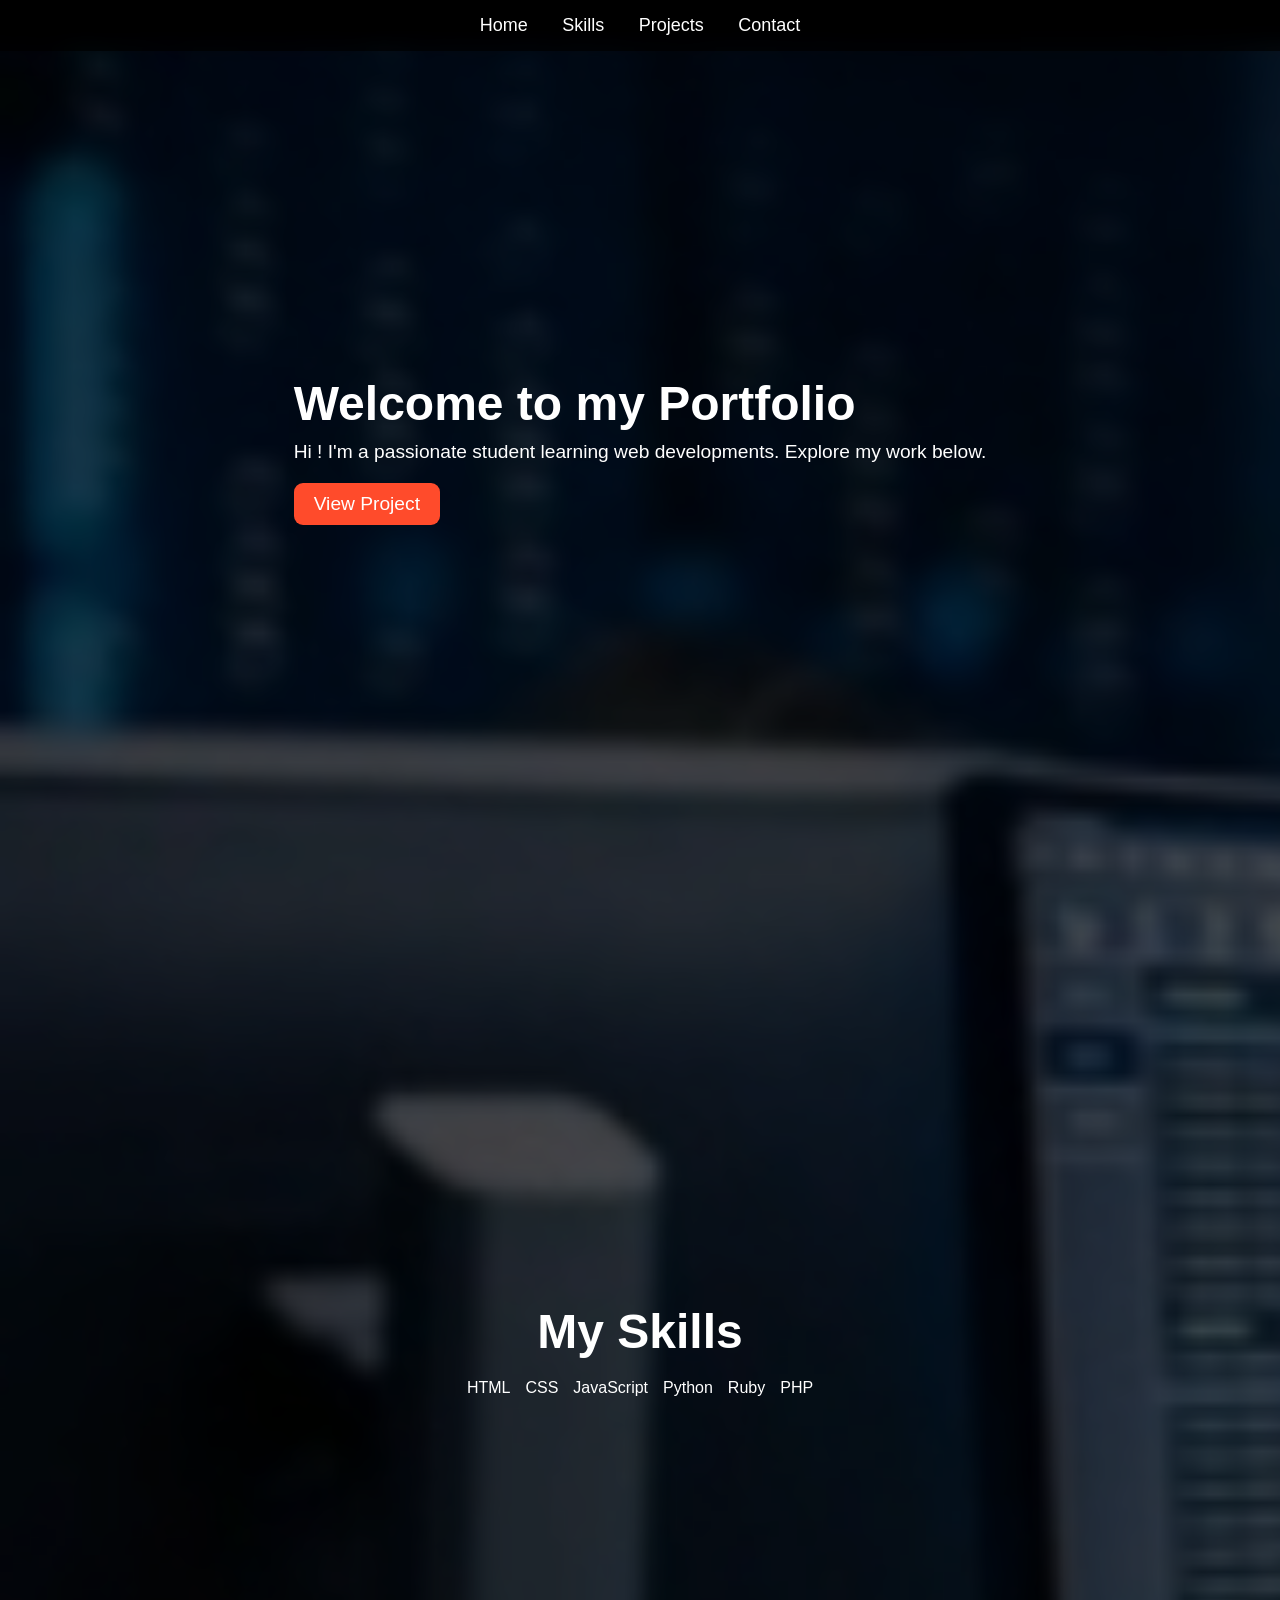
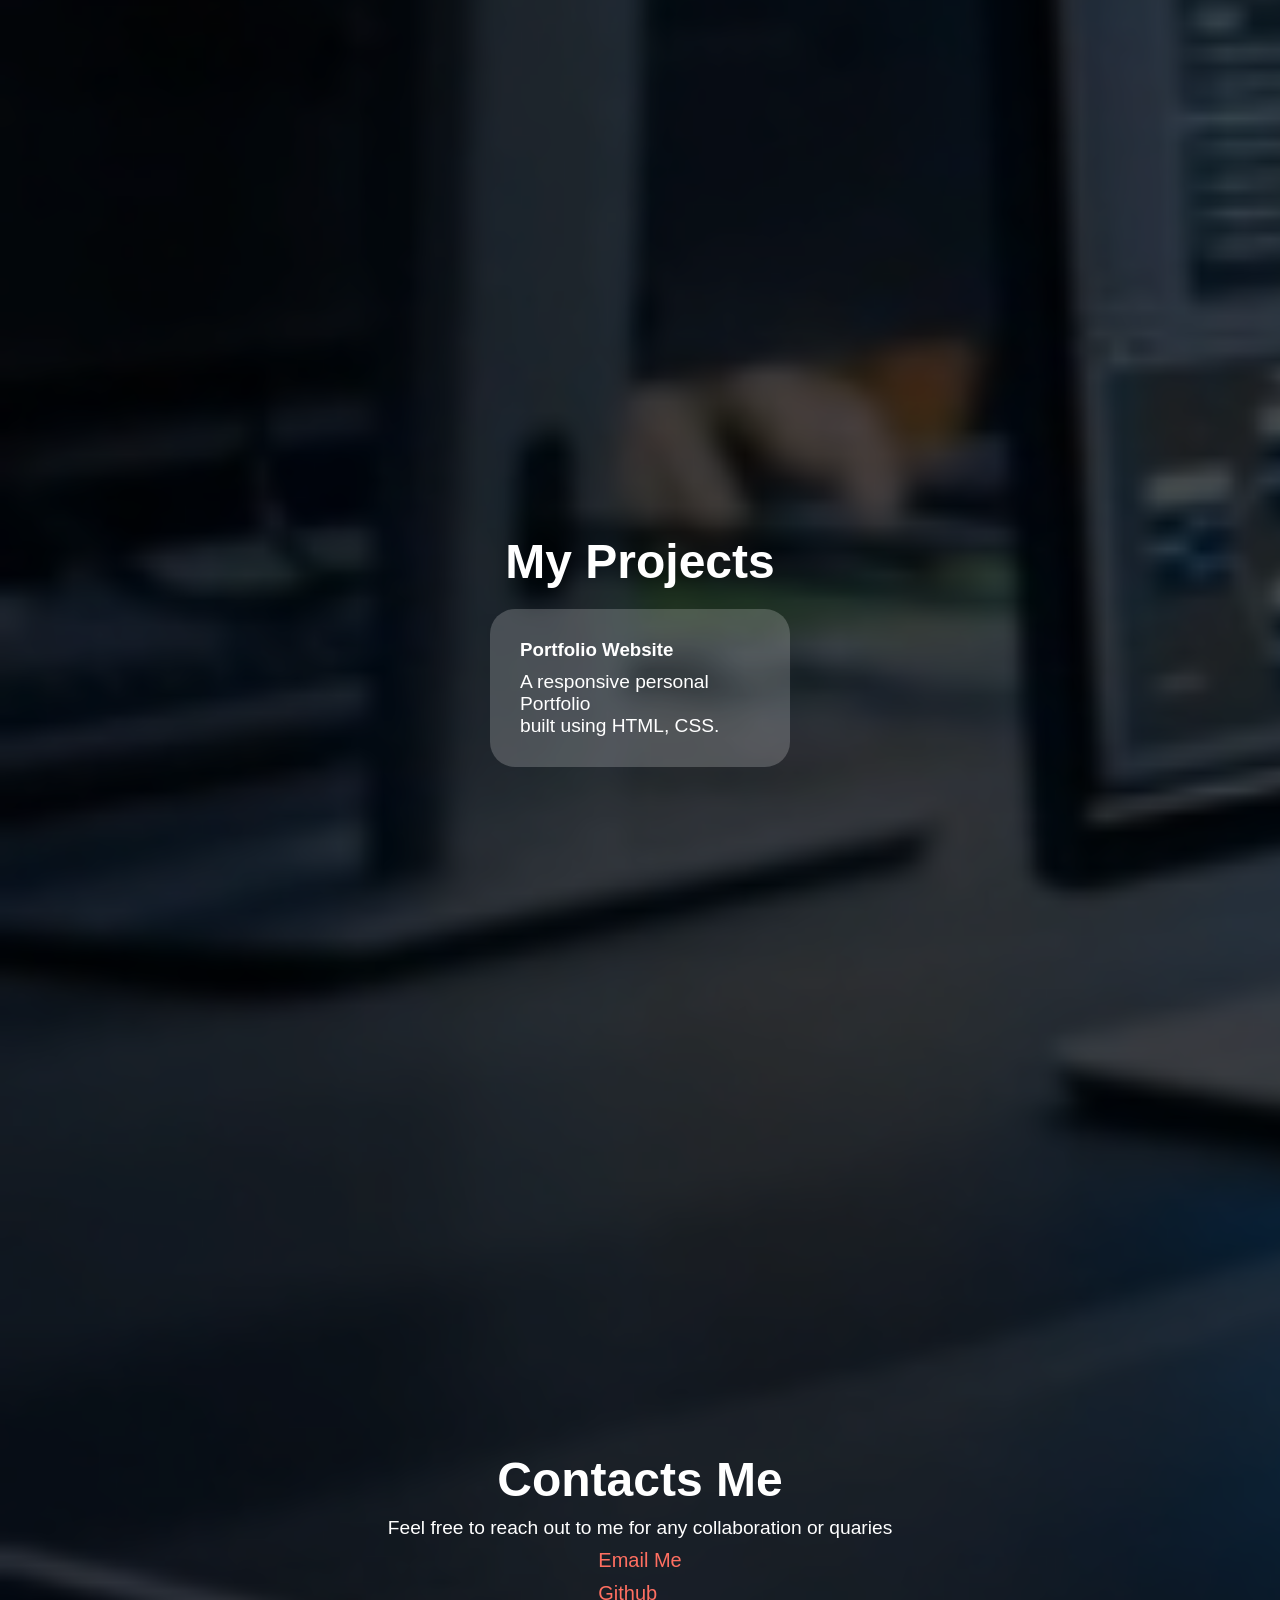
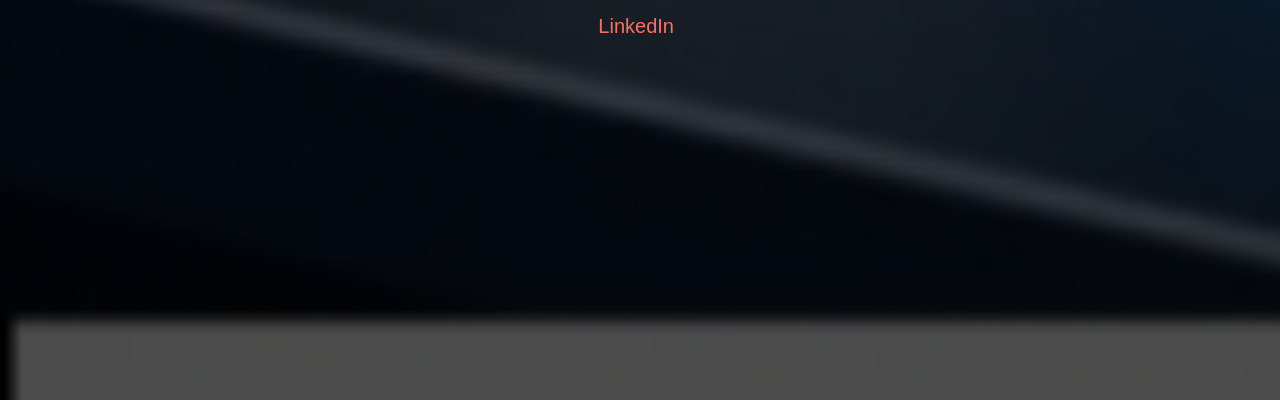
<file: index.html>
<!DOCTYPE html>
<html lang="en">
<head>
    <meta charset="UTF-8">
    <meta http-equiv="X-UA-Compatible" content="IE=edge">
    <meta name="viewport" content="width=, initial-scale=1.0">
    <title>Students Portfolio</title>
    <link rel="stylesheet" href="css.css">
</head>
<body>
    <!-- Navigation -->
    <nav>
        <a href="#home">Home</a>
        <a href="#skills">Skills</a>
        <a href="#projects">Projects</a>
        <a href="#contact">Contact</a>
    </nav>
    <!-- Home Section -->
    <section id="home">
       <div>
            <h1>Welcome to my Portfolio</h1>
        <p>Hi ! I'm a passionate student learning web developments. Explore my work below. <br>
            <a href="project.html" class="btn">View Project</a> 
        </p>
       </div>
    </section>
    <!-- Skills Sections -->
    <section id="skills">
        <h1>My Skills</h1>
        <div class="skills-list">
            <div class="skill">HTML</div>
            <div class="skill">CSS</div>
            <div class="skill">JavaScript</div>
            <div class="skill">Python</div>
            <div class="skill">Ruby</div>
            <div class="skill">PHP</div>
        </div>
    </section>

    <!-- Projects section -->
    <section id="projects">
        <h1>My Projects</h1>
        <div class="projects">
            <div class="project">
                <h3>Portfolio Website</h3>
                <p>A responsive personal Portfolio  <br>
                    built using HTML, CSS. </p>
                
            </div>
        </div>
    </section>

    <!-- contact section -->
    <section id="contact">
        <h1>Contacts Me</h1>
        <p>Feel free to reach out to me for any collaboration or quaries</p>
        <div class="contact">
            <a href="mailto:your.intisaarusman1808@gmail.com">Email Me</a>
            <a href="https://github.com/yourgithub" target="_blank">Github</a>
            <a href="https://linkedin.com/in/yourprofile" target="_blank">LinkedIn</a>
        </div>
    </section>
</body>
</html>
</file>
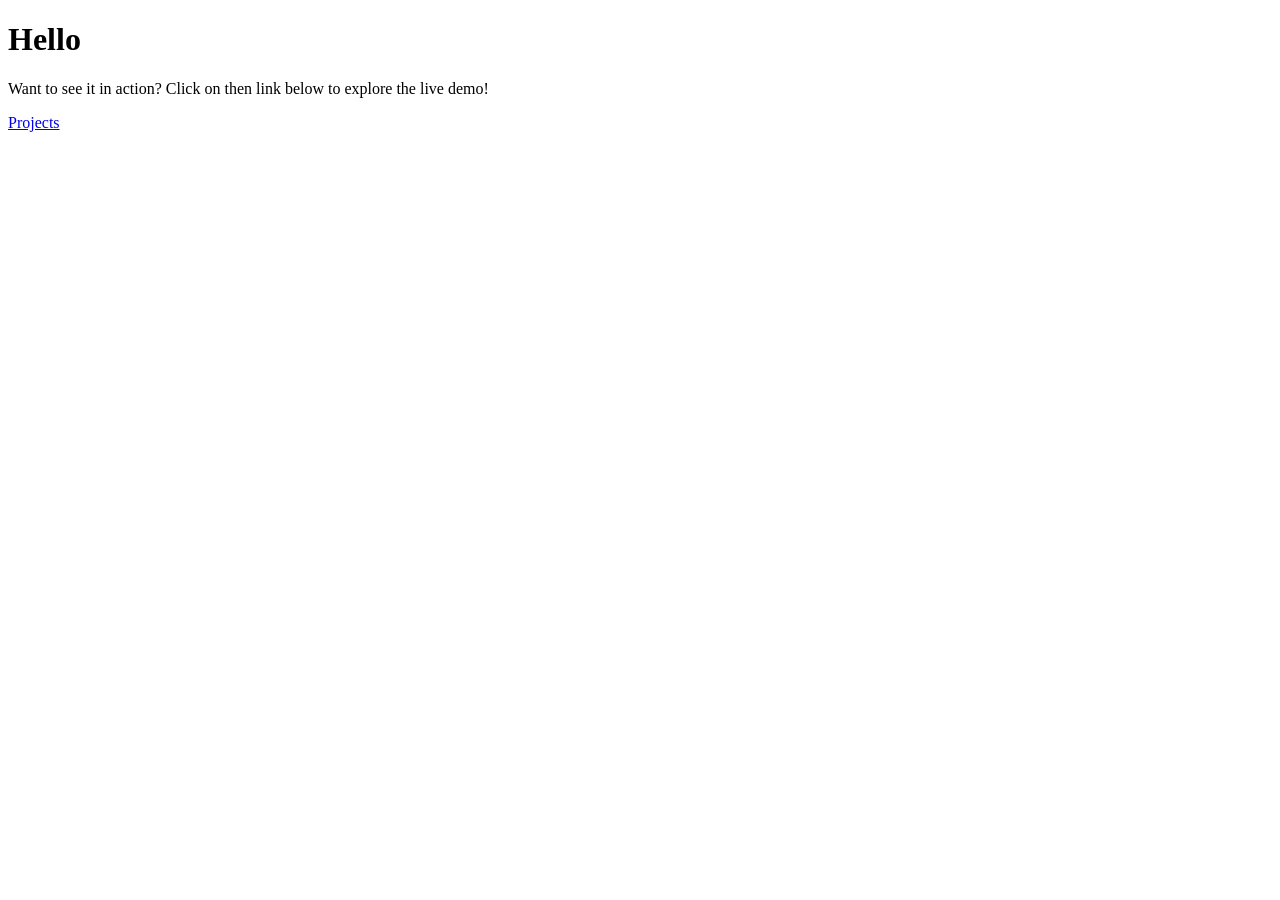
<file: project.html>
<!DOCTYPE html>
<html lang="en">
<head>
    <meta charset="UTF-8">
    <meta name="viewport" content="width=device-width, initial-scale=1.0">
    <title>Document</title>
</head>
<body>
    <h1>Hello</h1>
    <p>Want to see it in action? Click on then link below to explore the live demo!</p>
    <a href="#">Projects</a>
</body>
</html>
</file>
<file: css.css>
*{
    margin: 0;
    padding: 0;
    box-sizing: border-box;
    scroll-behavior: smooth;
}
body{
    font-family: sans-serif;
    color: white;
    overflow: hidden;
    background: url(Tech.png) repeat;
    background-size: cover;
    animation: moveBackground 30s linear infinite;
    overflow-y: auto; /*enable scrolling*/
}
/* Background animation */
@keyframes moveBackground{
    from{
        background-position: 0 0;
    }
    to{
        background-position: 200% 200%;
    }
}
/* Navigation Bar */
nav{
    position: fixed;
    top: 0;
    width: 100%;
    background: rgba(0, 0, 0, 0.7);
    padding: 15px 0;
    text-align: center;
    z-index: 1000;
}
nav a{
    color: white;
    text-decoration: none;
    margin: 0 15px;
    font-size: 18px;
    height: 60px;
    transition: color 0.3s;
}
nav a:hover{
    color: #ff6f61;
}
section{
    min-height: 100vh;
    display: flex;
    flex-direction: column;
    justify-content: center;
    align-items: center;
    padding: 50px 20px;
    background: rgba(0, 0, 0, 0.7);
    /* margin-top: 60px; */
    position: relative; /*ensures its above the background*/
    z-index: 2;  /*Ensures text is visible */
}
h1{
    font-size: 3rem;
    animation: fadeIn 2s ease-in-out;
}
p{
    font-size: 1.2rem;
    margin-top: 10px;
    /* min-width: 600px; */
    animation: fadeInText 2.5s ease-in-out;
}
.btn{
    display: inline-block;
    margin-top: 20px;
    padding: 10px 20px;
    font-size: 1.2rem;
    color: white;
    background: #ff4b2b;
    border: none;
    border-radius: 9px;
    cursor: pointer;
    /* transition: background 0.3s; */
    text-decoration: none;
    align-items: center;
}
.btn:hover{
    background: #ff6f61;
}

/* Skills Section */
#skills{
    text-align: center;
    padding: 60px 20px;
}
.skills-list{
    display: flex;
    flex-wrap: wrap;
    justify-content: center;
    margin-top: 20px;
    gap: 15px;
    /* margin: auto; */
    max-width: 800px;   
}
.skills{
    background: rgba(255, 255, 255, 0.2);
    padding: 10px 20px;
    margin: 10px;
    border-radius: 8px;
    text-transform: uppercase;
    font-size: 18px;
    color: white;
    cursor: pointer;

}
/* Project  */
.projects{
    display: flex;
    flex-wrap: wrap;
    justify-content: center;
    gap: 20px;
    margin-top: 20px;
}
.project{
    padding: 30px;
    width: 300px;
    border-radius: 25px;
    background: rgba(255, 255, 255, 0.2);
}

/* contacts section */
.contact a{
    display: block;
    text-decoration: none;
    margin: 10px 0;
    font-size: 20px;
    color: #ff6f61;
    transition: color 0.3s;
}
.contact a:hover{
    color: white;
}

/* Animation */
@keyframes fadeIn{
    from{
        opacity: 0;
        transform: translateY(-50px);
    }
    to{
        opacity: 1;
        transform: translateY(0)
    }

}


@media screen and (max-width: 800px){
    h1{
        font-size:1.3rem
    }
    .btn{
        font-size: 0.8rem
    }
}
</file>
